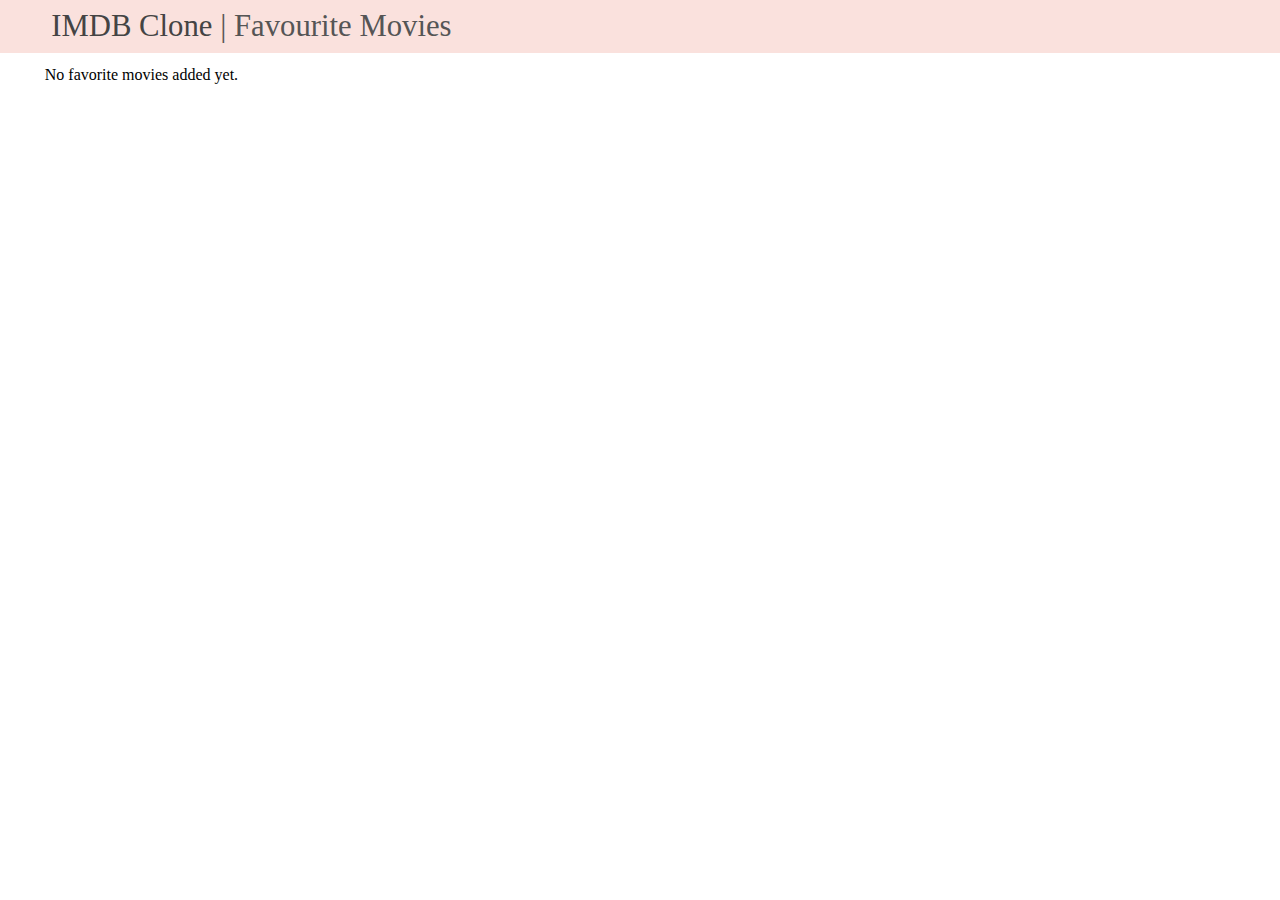
<file: HTML/favourite.html>
<!DOCTYPE html>
<html lang="en">
<head>
    <meta charset="UTF-8">
    <meta name="author" content="Harsh Jain">
    <meta name="viewport" content="width=device-width, initial-scale=1.0">
    <link rel="website icon" type="x-icon" href="https://cdn-icons-png.flaticon.com/128/777/777242.png">
    <link rel="stylesheet" href="../CSS/style.css">
    <title>IMDB Clone | Favorite Movies</title>
</head>
<body>
    <header>
        <h1 class="header-heading"><a href="../index.html">IMDB Clone</a> <span>| Favourite Movies</span></h1>
    </header>
    <div id="favoriteMovies" class="results"></div>
    <script src="../JS/favourite-script.js"></script>
</body>
</html>
</file>
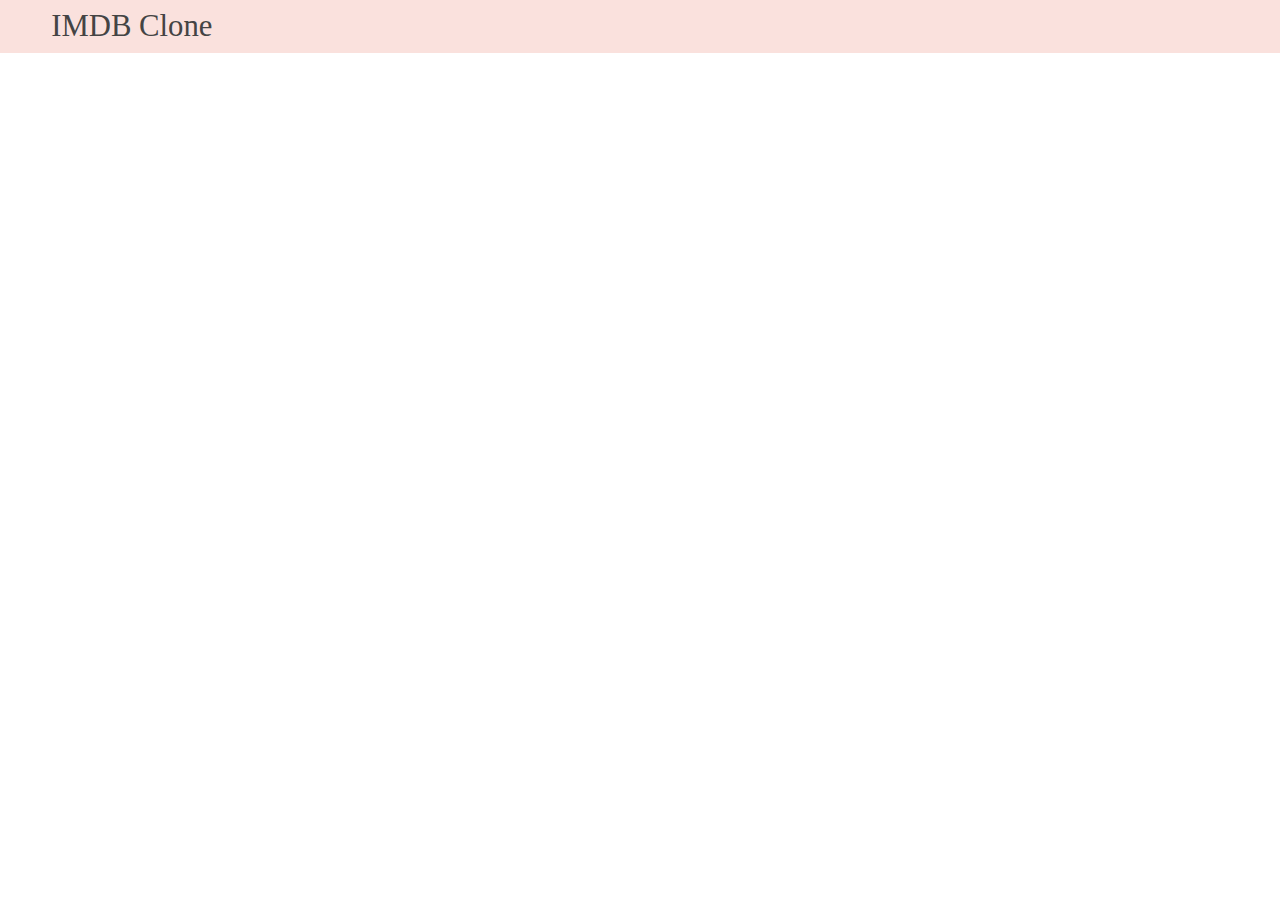
<file: HTML/movie.html>
<!DOCTYPE html>
<html lang="en">
<head>
    <meta charset="UTF-8">
    <meta name="author" content="Harsh Jain">
    <meta name="viewport" content="width=device-width, initial-scale=1.0">
    <link rel="website icon" type="x-icon" href="https://cdn-icons-png.flaticon.com/128/777/777242.png">
    <title>Movie Details</title>
    <link rel="stylesheet" href="../CSS/movie-style.css">
</head>
<body>
    <header>
        <h1 class="header-heading"><a href="../index.html">IMDB Clone</a> <span id='movie-name'></span></h1>
    </header>
    <div id="movieCard" class="movie-card">
    </div>
    <script src="../JS/movie-script.js"></script>
</body>
</html>
</file>
<file: CSS/style.css>
/* reset all items  */

*{
    box-sizing: border-box;
    margin: 0;
    padding: 0;
}

body {
    font-family: Poppins;
    margin: 0;
    padding: 0;
    &::-webkit-scrollbar{
        display: none;
    }
}

header {
    display: flex;
    justify-content: space-between;
    align-items: center;
    background-color: #fae1dd;
    color: #333;
    padding: 0.7% 4%;
}

.header-heading{
    font-size: 2.4vw;
    color: #444;
    font-weight: 400;
    /* font-family: ''; */
}

.header-heading>a{
    text-decoration: none;
    color: #444;
}

.header-heading span{
    color: #555;
    font-weight: 300 !important;
}

.header-search{
    background-color:#fec5bb ;
    background-color:#fff ;
    outline: none;
    width: 40%;
    border: none;
    padding: 0.7% 1%;
    border-radius: 2vw;
    font-family: poppins;
    color: #333;
    transition: all ease-in-out 0.2s;
    &:hover{
        box-shadow: 0 0 5px #fec5bb ;
    }
}

.header-favourite{
    display: flex;
    /* background-color: red; */
    align-items: center;
    justify-content: space-between;
    width: 11%;
    padding: 0.5% 1%;
    border-radius: 4vw;
    transition: all ease-in-out 0.2s;
    cursor: pointer;
    &:hover{
        background-color:#fec5bb ;
    }
}

@keyframes heartAnimation {
    from{
        transform: rotate(0);
    }
    25%{
        transform: rotate(10deg);
    }
    75%{
        transform: rotate(-10deg);
    }
    to{
        transform: rotate(0);
    }
}

.header-favourite>img{
    height: 3vh;
}

.header-favourite>a{
    text-decoration: none;
    color: #333;
}

@keyframes handAnimation {
    from{
        transform: translateY(0vh) rotate(23deg);
    }   
    50%{
        transform: translateY(4vh) rotate(23deg);
    }
    to{
        transform: translateY(0vh) rotate(23deg);
    }
}

.empty-search{
    position: absolute;
    left: 29vw;
    top: 10vh;
    width: 22vw;
    height: 22vw;
    display: flex;
    flex-direction: column;
    align-items: center;
    padding: 2%;
    justify-content: space-between;
}

.empty-search>img{
    transform: rotateZ(60deg);
    animation: handAnimation 1s ease-in-out infinite;
    height: 12vw;
    color: #333;
    /* background-color: red; */
}

.results {
    /* background-color: red; */
    width: 95%;
    margin: auto;
    padding: 1%;
    display: flex;
    flex-direction: row;
    flex-wrap: wrap;
    justify-content: space-between;
    margin-bottom: 5vw;
}

.movie-card {
    width: 48%;
    height: 33vh;
    background: #fae1ddc0;
    padding: 1%;
    border-radius: 5px;
    margin: 1%;
    display: flex;
    align-items: center;
    gap: 2%;
    /* justify-content: space-between; */
}

.card-img{
    border-radius: 5px;
    object-fit: cover;
    aspect-ratio: 0.7;
    box-shadow: 0 0 5px rgba(255, 164, 148, 0.753);
    height: 30vh;
    cursor: pointer;
    transition: all ease-in-out 0.2s;
    z-index: 1;
    &:hover{
        z-index: 2;
        transform: scale(1.8);
    }
}

.card-heading{
    /* background-color: red; */
    width: 100%;
    color: #333;
    align-self: flex-start;
    font-size: 1.6vw;
    padding: 1%;
    height: 100%;
}

.card-heading a{
    color: #333;
    /* text-decoration: none; */
    /* border-bottom: 1px solid #555; */
}

.card-year{
    text-transform: capitalize;
    font-size: 1.2vw;
    color: #555;   
}

.fav-btn {
    background-color: #fec5bb;
    color: #333;
    padding: 1.5% 3%;
    border-radius: 5px;
    font-family: poppins;
    border: none;
    cursor: pointer;
    transition: all ease-in-out 0.2s;
    &:hover{
        filter: saturate(3);
    }
}

.unfav-btn{
    background-color: #e5383bd0;
    color: white;
    padding: 1.5% 3%;
    border-radius: 5px;
    font-family: poppins;
    border: none;
    cursor: pointer;
    transition: all ease-in-out 0.2s;
    &:hover{
        background-color: #e5383b;
    }
}
</file>
<file: CSS/movie-style.css>
/* reset all elements */

*{
    margin: 0;
    padding: 0;
    box-sizing: border-box;
}

header {
    display: flex;
    justify-content: space-between;
    align-items: center;
    background-color: #fae1dd;
    color: #333;
    /* background: red; */
    padding: 0.7% 4%;
}

.header-heading{
    font-size: 2.4vw;
    color: #444;
    font-weight: 400;
}

.header-heading>a{
    text-decoration: none;
    color: #444;
}

.header-heading span{
    color: #555;
    font-weight: 300 !important;
}

.movie-card{
    width: 90%;
    margin: auto;
    /* background-color: red; */
    display: flex;
    justify-content: space-between;
    align-items: center;
}

.movie-card img{
    height: 80vh;
    top: 15vh;
    bottom: 5vh;
    position: sticky;
    box-shadow: 0 0 7px #333;
}

.movie-details{
    height: auto;
    min-height: 90vh;
    /* background-color: #fae; */
    align-self: flex-end;
    padding: 2%;
}

.movie-details>p{
    margin: 1.2%;
    font-size: 1.2vw;
    color: #333;
}

strong{
    color: #555;
    font-weight: 400;
    margin-right:1%;
}
</file>
